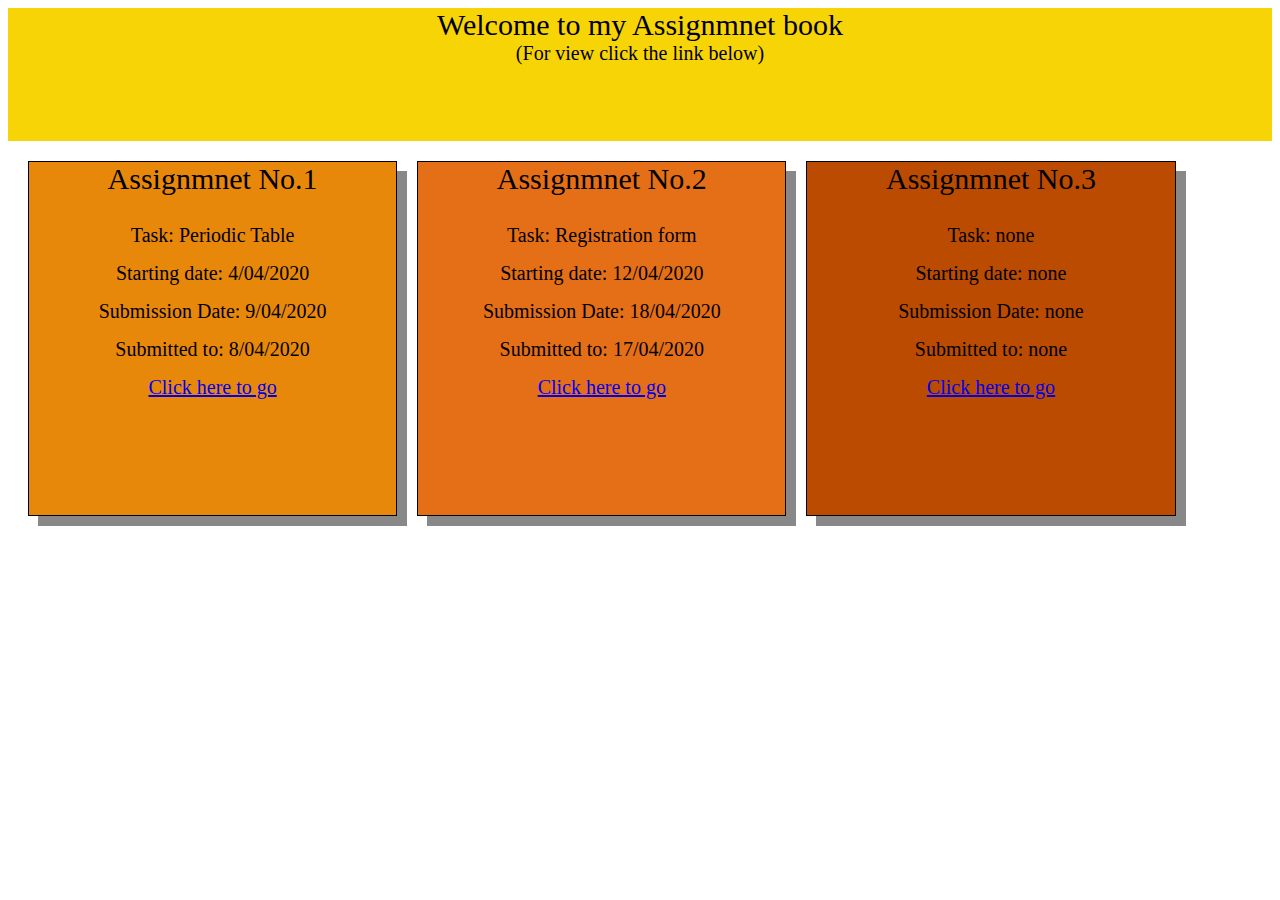
<file: index.html>
<html>
<head>
    <link  href="style.css" rel="stylesheet">
</head>
    <body>
        <div class="top_heading">
            <p style="font-size: 30px">Welcome to my Assignmnet book<label class="welcome_head"><br>(For view click the link below)</label></p>
        </div>
        <div class="boxes">
            <div class="Assign1">
                <label style="font-size: 30px;">Assignmnet No.1</label>
                <p class="box_details">
                    <label>Task: Periodic Table</label><br>
                    <label>Starting date: 4/04/2020</label><br>
                    <label>Submission Date: 9/04/2020</label><br>
                    <label>Submitted to: 8/04/2020</label><br>
                    <a href="Assignment1.html">Click here to go</a>
                </p>
                
            </div>
            <div class="Assign2">
                <label style="font-size: 30px;">Assignmnet No.2</label>
                <p class="box_details">
                    <label>Task: Registration form</label><br>
                    <label>Starting date: 12/04/2020</label><br>
                    <label>Submission Date: 18/04/2020</label><br>
                    <label>Submitted to: 17/04/2020</label><br>
                    <a href="Assignment2.html">Click here to go</a>
                </p>
            </div>
            <div class="Assign3">
                <label style="font-size: 30px;">Assignmnet No.3</label>
                <p class="box_details">
                    <label>Task: none</label><br>
                    <label>Starting date: none</label><br>
                    <label>Submission Date: none</label><br>
                    <label>Submitted to: none</label><br>
                    <a href="Home.html">Click here to go</a>
                </p>
            </div>
        </div>
    
    

    
    </body>
</html>
</file>
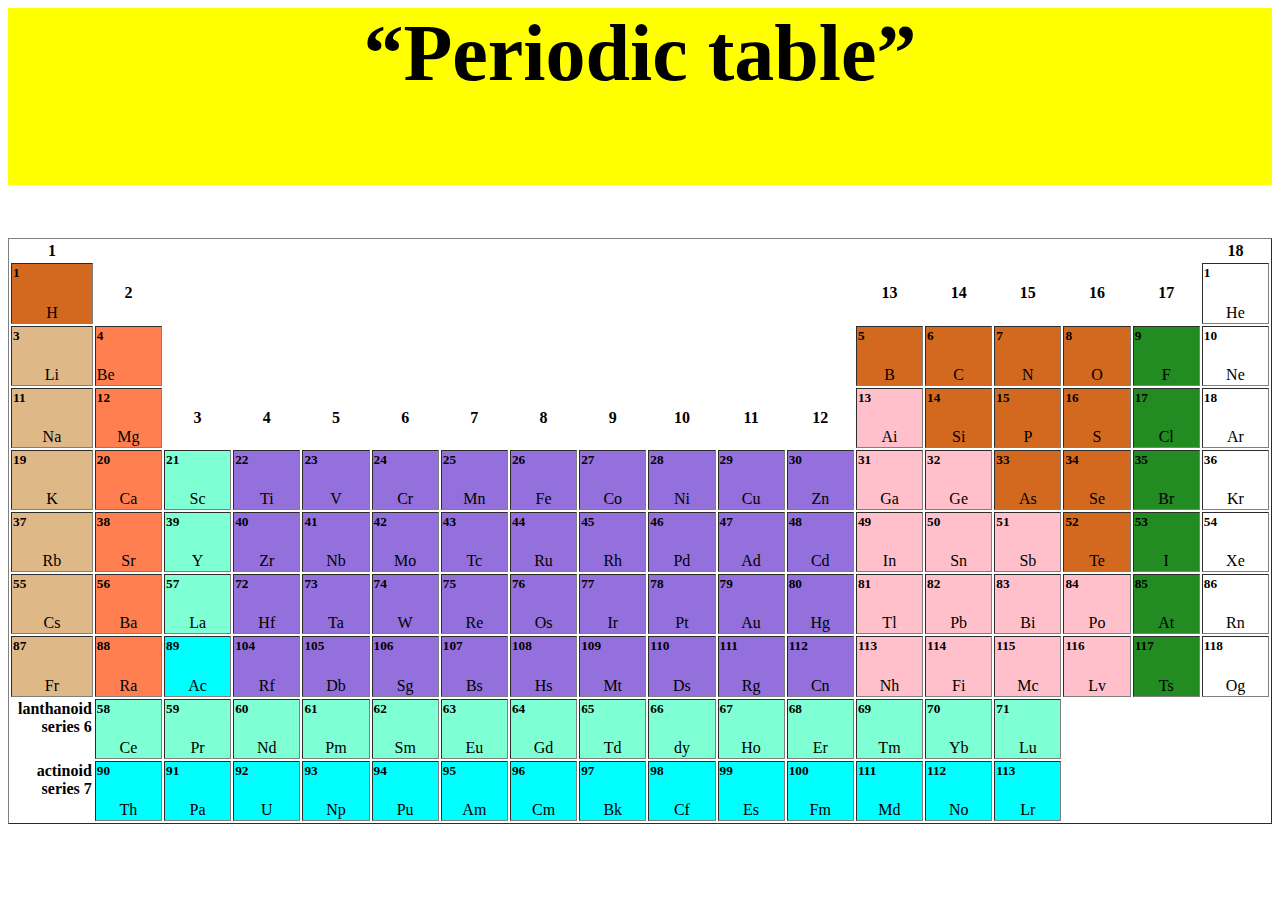
<file: Assignment1.html>
<html>
<head>
    <link href="Assignment1.css" rel="stylesheet" type="text/css">
</head>
<body>
    
    <h1 class="Head" align = "center"><q>Periodic table</q></h1>
    <table align = "center" border="1">
        <tr>
            <th class="numbers">1</th>
            <td class="numbers" colspan="16"></td>
            <th class="numbers" > 18</th>
        </tr>
        <tr>
            <td class="otherelement" align = "center"><h5 align = "left" >1</h5>H</td>
            <th class="numbers">2</th>
            <td class="numbers" colspan="10"></td>
            <th class="numbers" >13</th>
            <th class="numbers" >14</th>
            <th class="numbers" >15</th>
            <th class="numbers">16</th>
            <th class="numbers">17</th>
            <td align = "center"><h5 align = "left">1</h5>He</td>
        
        </tr>
        <tr>
            <td class="alkalimetals" align = "center"><h5 align = "left">3</h5>Li</td>
            <td class="alkalineEarthMetal"><h5 align = "left">4</h5>Be</td>
            <td class="numbers" colspan="10"></td>
            <td class="otherelement" align = "center"><h5 align = "left">5</h5>B</td>
            <td class="otherelement" align = "center"><h5 align = "left">6</h5>C</td>
            <td class="otherelement" align = "center"><h5 align = "left">7</h5>N</td>
            <td class="otherelement" align = "center"><h5 align = "left">8</h5>O</td>
            <td class="halogens" align = "center"><h5 align = "left">9</h5>F</td>
            <td class="nobalgasses" align = "center"><h5 align = "left">10</h5>Ne</td>
            
        </tr>
        <tr>
            <td class="alkalimetals" align = "center"><h5 align = "left">11</h5>Na</td>
            <td class="alkalineEarthMetal" align = "center"><h5 align = "left">12</h5>Mg</td>
            <th class="numbers">3</th>
            <th class="numbers">4</th>
            <th class="numbers">5</th>
            <th class="numbers">6</th>
            <th class="numbers">7</th>
            <th class="numbers">8</th>
            <th class="numbers">9</th>
            <th class="numbers">10</th>
            <th class="numbers">11</th>
            <th class="numbers">12</th>
            <td class="othermetals" align = "center"><h5 align = "left">13</h5>Ai</td>
            <td class="otherelement" align = "center"><h5 align = "left">14</h5>Si</td>
            <td class="otherelement" align = "center"><h5 align = "left">15</h5>P</td>
            <td class="otherelement" align = "center"><h5 align = "left">16</h5>S</td>
            <td class="halogens" align = "center"><h5 align = "left">17</h5>Cl</td>
            <td class="nobalgasses" align = "center"><h5 align = "left">18</h5>Ar</td>
            
        </tr>
        <tr>
            <td class="alkalimetals" align = "center"><h5 align = "left">19</h5>K</td>
            <td class="alkalineEarthMetal" align = "center"><h5 align = "left">20</h5>Ca</td>
            <td class="ree" align = "center"><h5 align = "left">21</h5>Sc</td>
            <td class="transitionelement" align = "center"><h5 align = "left">22</h5>Ti</td>
            <td class="transitionelement" align = "center"><h5 align = "left">23</h5>V</td>
            <td class="transitionelement" align = "center"><h5 align = "left">24</h5>Cr</td>
            <td class="transitionelement" align = "center"><h5 align = "left">25</h5>Mn</td>
            <td class="transitionelement" align = "center"><h5 align = "left">26</h5>Fe</td>
            <td class="transitionelement" class="transitionelement" align = "center"><h5 align = "left">27</h5>Co</td>
            <td class="transitionelement" align = "center"><h5 align = "left">28</h5>Ni</td>
            <td class="transitionelement" align = "center"><h5 align = "left">29</h5>Cu</td>
            <td class="transitionelement" align = "center"><h5 align = "left">30</h5>Zn</td>
            <td class="othermetals" align = "center"><h5 align = "left">31</h5>Ga</td>
            <td class="othermetals" align = "center"><h5 align = "left">32</h5>Ge</td>
            <td class="otherelement" align = "center"><h5 align = "left">33</h5>As</td>
            <td class="otherelement" align = "center"><h5 align = "left">34</h5>Se</td>
            <td class="halogens" align = "center"><h5 align = "left">35</h5>Br</td>
            <td align = "center"><h5 align = "left">36</h5>Kr</td>
            
        </tr>
        <tr>
            <td class="alkalimetals" align = "center"><h5 align = "left">37</h5>Rb</td>
            <td class="alkalineEarthMetal" align = "center"><h5 align = "left">38</h5>Sr</td>
            <td class="ree" align = "center"><h5 align = "left">39</h5>Y</td>
            <td class="transitionelement" align = "center"><h5 align = "left">40</h5>Zr</td>
            <td class="transitionelement" align = "center"><h5 align = "left">41</h5>Nb</td>
            <td class="transitionelement" class="transitionelement" align = "center"><h5 align = "left">42</h5>Mo</td>
            <td class="transitionelement" align = "center"><h5 align = "left">43</h5>Tc</td>
            <td class="transitionelement" align = "center"><h5 align = "left">44</h5>Ru</td>
            <td class="transitionelement" align = "center"><h5 align = "left">45</h5>Rh</td>
            <td class="transitionelement" align = "center"><h5 align = "left">46</h5>Pd</td>
            <td class="transitionelement" align = "center"><h5 align = "left">47</h5>Ad</td>
            <td class="transitionelement" align = "center"><h5 align = "left">48</h5>Cd</td>
            <td class="othermetals" align = "center"><h5 align = "left">49</h5>In</td>
            <td class="othermetals" align = "center"><h5 align = "left">50</h5>Sn</td>
            <td class="othermetals" align = "center"><h5 align = "left">51</h5>Sb</td>
            <td class="otherelement" align = "center"><h5 align = "left">52</h5>Te</td>
            <td class="halogens" align = "center"><h5 align = "left">53</h5>I</td>
            <td align = "center"><h5 align = "left">54</h5>Xe</td>
            
        </tr>
        <tr>
            <td class="alkalimetals" align = "center"><h5 align = "left">55</h5>Cs</td>
            <td class="alkalineEarthMetal" align = "center"><h5 align = "left">56</h5>Ba</td>
            <td class="ree" align = "center"><h5 align = "left">57</h5>La</td>
            <td class="transitionelement" align = "center"><h5 align = "left">72</h5>Hf</td>
            <td class="transitionelement" align = "center"><h5 align = "left">73</h5>Ta</td>
            <td class="transitionelement" align = "center"><h5 align = "left">74</h5>W</td>
            <td class="transitionelement" align = "center"><h5 align = "left">75</h5>Re</td>
            <td class="transitionelement" align = "center"><h5 align = "left">76</h5>Os</td>
            <td class="transitionelement" align = "center"><h5 align = "left">77</h5>Ir</td>
            <td class="transitionelement" align = "center"><h5 align = "left">78</h5>Pt</td>
            <td class="transitionelement" align = "center"><h5 align = "left">79</h5>Au</td>
            <td class="transitionelement" align = "center"><h5 align = "left">80</h5>Hg</td>
            <td class="othermetals" align = "center"><h5 align = "left">81</h5>Tl</td>
            <td class="othermetals" class="othermetals" align = "center"><h5 align = "left">82</h5>Pb</td>
            <td class="othermetals" align = "center"><h5 align = "left">83</h5>Bi</td>
            <td class="othermetals" align = "center"><h5 align = "left">84</h5>Po</td>
            <td class="halogens" align = "center"><h5 align = "left">85</h5>At</td>
            <td align = "center"><h5 align = "left">86</h5>Rn</td>
            
        </tr>
        <tr>
            <td class="alkalimetals" align = "center"><h5 align = "left">87</h5>Fr</td>
            <td class="alkalineEarthMetal" align = "center"><h5 align = "left">88</h5>Ra</td>
            <td class="actinoidelement" align = "center"><h5 align = "left">89</h5>Ac</td>
            <td class="transitionelement" align = "center"><h5 align = "left">104</h5>Rf</td>
            <td class="transitionelement" align = "center"><h5 align = "left">105</h5>Db</td>
            <td class="transitionelement" align = "center"><h5 align = "left">106</h5>Sg</td>
            <td class="transitionelement" align = "center"><h5 align = "left">107</h5>Bs</td>
            <td class="transitionelement" align = "center"><h5 align = "left">108</h5>Hs</td>
            <td class="transitionelement" align = "center"><h5 align = "left">109</h5>Mt</td>
            <td class="transitionelement" align = "center"><h5 align = "left">110</h5>Ds</td>
            <td class="transitionelement" align = "center"><h5 align = "left">111</h5>Rg</td>
            <td class="transitionelement" align = "center"><h5 align = "left">112</h5>Cn</td>
            <td class="othermetals" align = "center"><h5 align = "left">113</h5>Nh</td>
            <td class="othermetals" align = "center"><h5 align = "left">114</h5>Fi</td>
            <td class="othermetals" align = "center"><h5 align = "left">115</h5>Mc</td>
            <td class="othermetals" align = "center"><h5 align = "left">116</h5>Lv</td>
            <td class="halogens" align = "center"><h5 align = "left">117</h5>Ts</td>
            <td align = "center"><h5 align = "left">118</h5>Og</td>
            
        </tr>
        <tr>
            <td class="ls"><h4 align = "right">lanthanoid series 6</h4></td>
            <td class="ree" align = "center"><h5 align = "left">58</h5>Ce</td>
            <td class="ree" align = "center"><h5 align = "left">59</h5>Pr</td>
            <td class="ree" align = "center"><h5 align = "left">60</h5>Nd</td>
            <td class="ree" align = "center"><h5 align = "left">61</h5>Pm</td>
            <td class="ree" align = "center"><h5 align = "left">62</h5>Sm</td>
            <td class="ree" align = "center"><h5 align = "left">63</h5>Eu</td>
            <td class="ree" align = "center"><h5 align = "left">64</h5>Gd</td>
            <td class="ree" align = "center"><h5 align = "left">65</h5>Td</td>
            <td class="ree" align = "center"><h5 align = "left">66</h5>dy</td>
            <td class="ree" align = "center"><h5 align = "left">67</h5>Ho</td>
            <td class="ree" align = "center"><h5 align = "left">68</h5>Er</td>
            <td class="ree" align = "center"><h5 align = "left">69</h5>Tm</td>
            <td class="ree" align = "center"><h5 align = "left">70</h5>Yb</td>
            <td class="ree" align = "center"><h5 align = "left">71</h5>Lu</td>
        </tr>
        <tr>
            <td class="as"><h4 align = "right">actinoid series 7</h4></td>
            <td class="actinoidelement" align = "center"><h5 align = "left">90</h5>Th</td>
            <td class="actinoidelement" align = "center"><h5 align = "left">91</h5>Pa</td>
            <td class="actinoidelement" align = "center"><h5 align = "left">92</h5>U</td>
            <td class="actinoidelement" align = "center"><h5 align = "left">93</h5>Np</td>
            <td class="actinoidelement" align = "center"><h5 align = "left">94</h5>Pu</td>
            <td class="actinoidelement" align = "center"><h5 align = "left">95</h5>Am</td>
            <td class="actinoidelement" align = "center"><h5 align = "left">96</h5>Cm</td>
            <td class="actinoidelement" align = "center"><h5 align = "left">97</h5>Bk</td>
            <td class="actinoidelement" align = "center"><h5 align = "left">98</h5>Cf</td>
            <td class="actinoidelement" align = "center"><h5 align = "left">99</h5>Es</td>
            <td class="actinoidelement" align = "center"><h5 align = "left">100</h5>Fm</td>
            <td class="actinoidelement" align = "center"><h5 align = "left">111</h5>Md</td>
            <td class="actinoidelement" align = "center"><h5 align = "left">112</h5>No</td>
            <td class="actinoidelement" align = "center"><h5 align = "left">113</h5>Lr</td>
        </tr>
        
    </table>
</body>
</html>
</file>
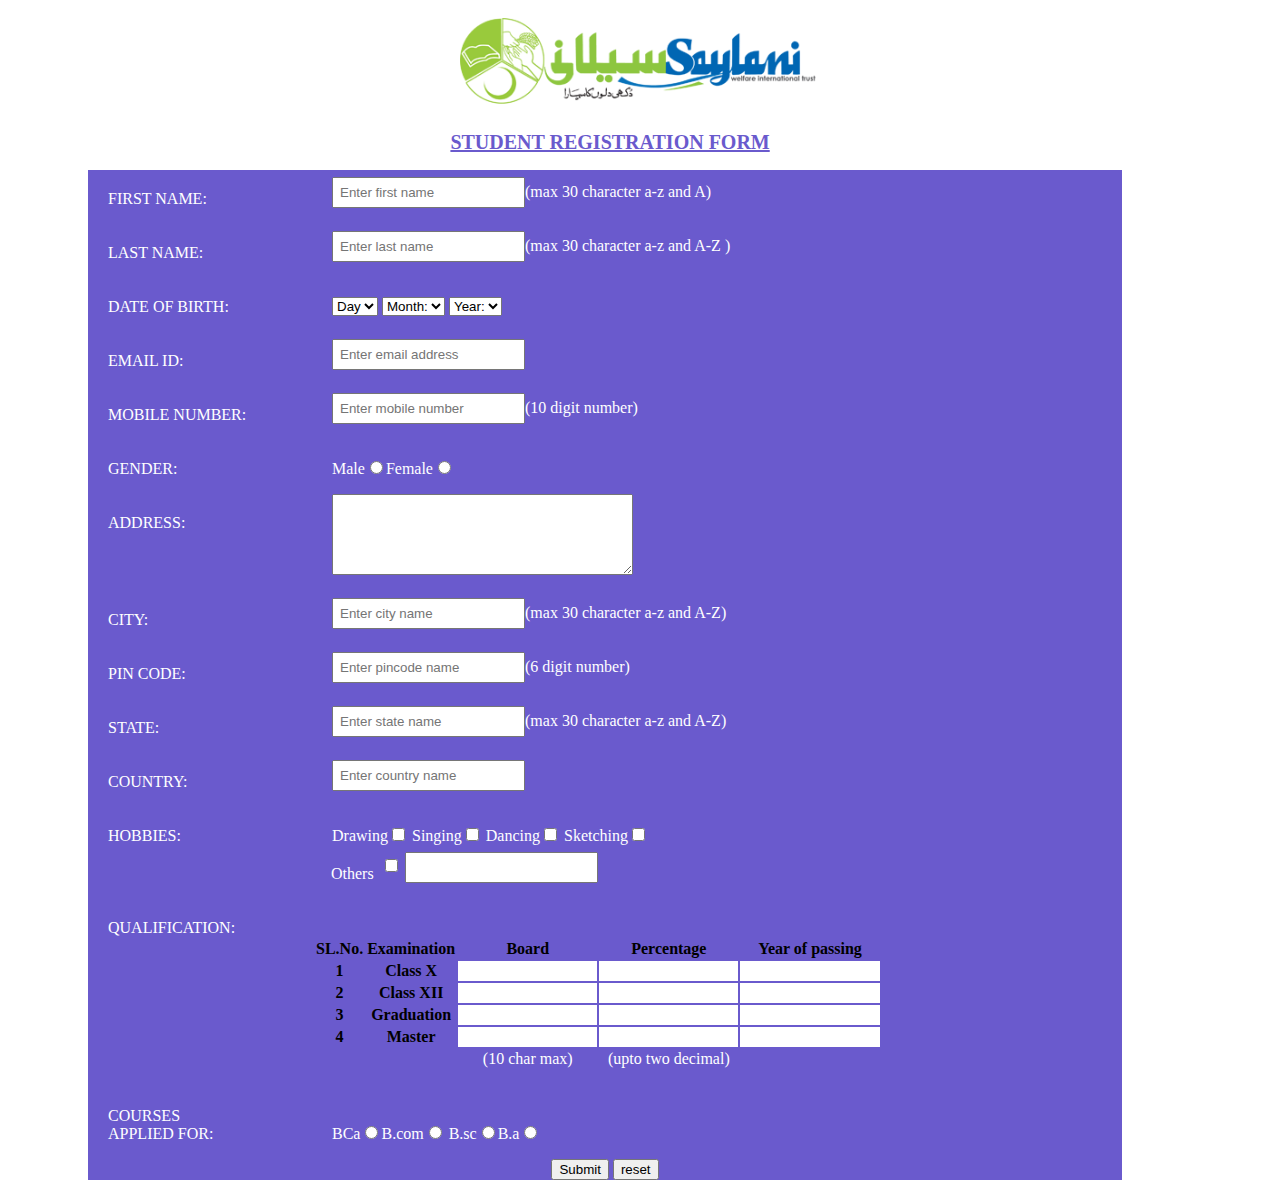
<file: Assignment2.html>
<html>
<head>
    <link rel="stylesheet" href="Assignment2.css">
</head>
<body>
    <img class="saylani_logo" src="Saylani-logo.png">
    <label class = "regis_head">STUDENT REGISTRATION FORM</label>
    <form action="submit.html">
    <div class="form"> 
    <p>
        <label>FIRST NAME:</label>
        <input type="text" placeholder="Enter first name" maxlength="30">(max 30 character a-z and A)
    </p>
    <p>
        <label>LAST NAME:</label> 
        <input type="text" placeholder="Enter last name" maxlength="30">(max 30 character a-z and A-Z )
    </p>
    <p>
        <label>DATE OF BIRTH:</label> 
        <select id="DOB">
            <option value="Day">Day</option>
        </select>
        <select>
            <option  value="Month">Month:</option>
        </select>
        <select>
            <option  value="Year">Year:</option>
        </select>
    </p>
    <p>
        <label>EMAIL ID:</label> 
        <input type="text" placeholder="Enter email address">
    </p>
    <p>
        <label>MOBILE NUMBER:</label> 
        <input type="text" placeholder="Enter mobile number" maxlength="30">(10 digit number)
    </p>
    <p>
        <label>GENDER:</label> 
        Male<input type="radio" name="gen">Female<input type="radio" name="gen">
    </p>
    <p class="test_area_class">
        <label for="textarea">ADDRESS:</label>
        <textarea id="textarea" rows="5" cols="35"></textarea>
    </p>
    
    <p>
        <label>CITY:</label> 
        <input type="text" placeholder="Enter city name" maxlength="30">(max 30 character a-z and A-Z)
    </p>
    <p>
        <label>PIN CODE:</label> 
        <input type="text" placeholder="Enter pincode name" maxlength="6">(6 digit number)
    </p>
    <p>
        <label>STATE:</label> 
        <input type="text" placeholder="Enter state name" maxlength="30">(max 30 character a-z and A-Z)
    </p>
    <p>
        <label>COUNTRY:</label> 
        <input type="text" placeholder="Enter country name">
    </p>
    <p>
        <label>HOBBIES:</label> 
        Drawing<input type="checkbox">
        Singing<input type="checkbox">
        Dancing<input type="checkbox">
        Sketching<input type="checkbox"><br>
        <label id="other">Others</label><input type="checkbox">
        <input type="text">
    </p>
    <p class="label_table">
    <label for="tab">QUALIFICATION:</label>
    <table id="tab">
        <tr class="tab_heads">
            <th>SL.No.</th>
            <th>Examination</th>
            <th>Board</th>
            <th>Percentage</th>
            <th>Year of passing</th>
        </tr>
        <tr>
            <th class="column_num">1</th>
            <th class="your_class">Class X</th>
            <td class="board"></td>
            <td class="percen"></td>
            <td class="year"></td>
        </tr>
        <tr>
            <th class="column_num">2</th>
            <th class="your_class">Class XII</th>
            <td class="board"></td>
            <td class="percen"></td>
            <td class="year"></td>
        </tr>
        <tr>
            <th class="column_num">3</th>
            <th class="your_class">Graduation</th>
            <td class="board"></td>
            <td class="percen"></td>
            <td class="year"></td>
        </tr>
        <tr>
            <th class="column_num">4</th>
            <th class="your_class">Master</th>
            <td class="board"></td>
            <td class="percen"></td>
            <td class="year"></td>
        </tr>
        <tr>
            <td></td>
            <td></td>
            <td class="last_head">(10 char max)</td>
            <td class="last_head">(upto two decimal)</td>
            <td></td>
        </tr>
        
    </table>
    </p>
    <p><label>COURSES<br>APPLIED FOR:</label> 
        BCa<input class="course" type="radio">B.com<input class="course" type="radio">
        B.sc<input class="course" type="radio">B.a<input class="course" type="radio"></p>
    <div class="butn_group">
        <center>
        <button type="submit" value="Submit">Submit</button>
        <button type="reset" value="Reset">reset</button>
        </center>
    </div>
    </div>
    </form>
</body>

</html>
</file>
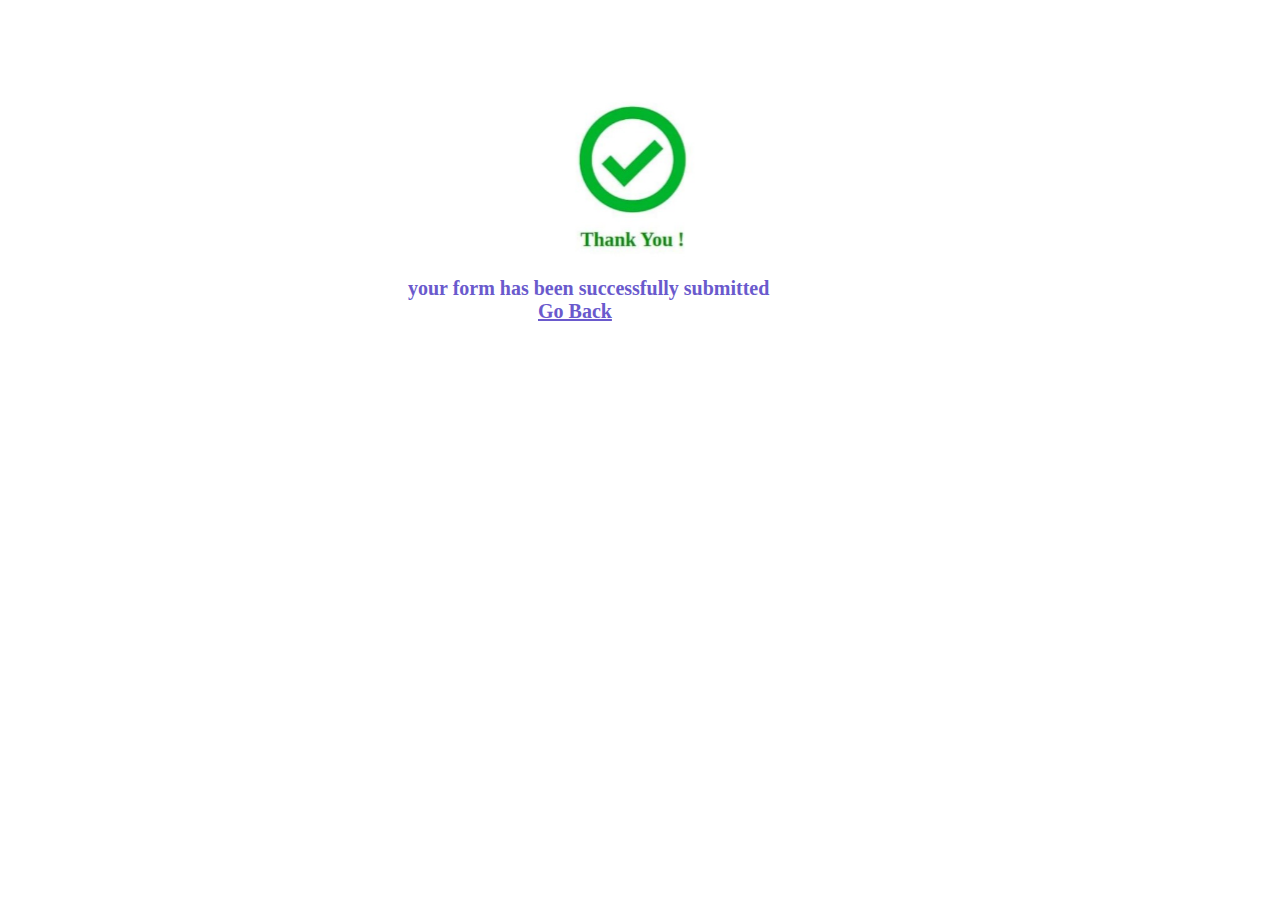
<file: submit.html>
<html>
    <head>
        <style type="text/css">
            img{
                display: block;
                margin-left: auto;
                margin-right: auto;
                margin-top: 100px;
            }
            .thank_class{
                margin-left: 400;
                margin-right: auto;
                width: 40%;
                font-family: serif;
                font-size: 20px;
                color: slateblue;
                font-weight: bold;
            }
            .back{
                margin-left: 530;
                margin-right: auto;
                width: 40%;
                font-family: serif;
                font-size: 20px;
                color: slateblue;
                font-weight: bold;
            }
        </style>
    </head>
    <body>
        <img alt="thanku_image" src="thank_u.PNG"><br>
        <label class="thank_class">your form has been successfully submitted</label>
        <br><a class="back" href="index.html">Go Back</a>
        
</body>
</html>
</file>
<file: style.css>
.top_heading{
    
    background-color: #F7D406;
    text-align: center;
    height: 15%;        
}
.welcome_head{
    
    font-size: 20px;
}

.boxes{
    padding-top: 20px;
    padding-left: 20px;
    padding-right: 20px;
}
.Assign1{
    background-color: #E8880A;
    border: 1px solid Black;
    width: 30%;
    height: 40%;
    float: left;
    text-align: center;
    font-family: cursive;
    box-shadow: 10px 10px #888888;
}.Assign2{
    background-color: #E56F17;
    border: 1px solid Black;
    width: 30%;
    height: 40%;
    float: left;
    margin-left: 20px;
    text-align: center;
    font-family: cursive;
    box-shadow: 10px 10px #888888;
}.Assign3{
    background-color: #BA4B00;
    border: 1px solid Black;
    width: 30%;
    height: 40%;
    float: left;
    margin-left: 20px;
    text-align: center;
    font-family: cursive;
    box-shadow: 10px 10px #888888;
}
.box_details{
    font-size: 20px;
    line-height: 1.9;
}
</file>
<file: Assignment1.css>
.Head{
    text-align: center;
    background-color: yellow;
    height: 20%;
    font-size: 80;
}
.numbers{
    border: none;
    width: 5%;
}

.alkalimetals{
    background-color: burlywood;
    width: 5%;
}
.alkalineEarthMetal{
    background-color: coral;
    width: 5%;

}
.transitionelement{
    background-color: mediumpurple;
    width: 5%;
}
.otherelement{
    width: 5%;
    background-color: chocolate;
    
}
.halogens{
    width: 5%;
    background-color:forestgreen;
}
.nobalgasses{
    width: 5%;
    
}
.ree{
    width: 5%;
    background-color: aquamarine;
    
}
.actinoidelement{
    width: 5%;
    background-color: aqua;
}
.othermetals{
    width: 5%;
    background-color: pink;
}
.ls{
    width: 5%;
    border: none;
}

.as{
    width: 5%;
    border: none;
}
</file>
<file: Assignment2.css>
@font-face {
  font-family: calibribold;
  src: url(Calibri Bold.ttf);
}
.saylani_logo{
    display: block;
    margin-left: auto;
    margin-right: auto;
    width: 30%;
}
.regis_head{
    display: block;
    margin-left: auto;
    margin-right: auto;
    width: 30%;
    font-family: serif;
    font-size: 20px;
    color: slateblue;
    font-weight: bold;
    text-decoration: underline;
    
}
.form{
    margin-left: 80px;
    margin-right: 150px;
    align-items: center;
    background-color: slateblue;
    position: relative;
}
p{
    color: white;
}
label{
    margin-left: 20px;
    margin-top: 20px;
    width: 220px;
    vertical-align: bottom;
    display: inline-block;
}
#other{
    margin-left: 243px;
    width: 50px;
    
}
input{
    padding: 6px;
}
#tab{
    
    background-color: slateblue;
    margin-left: 225px;
    table-layout: fixed;
}
.column_num, .your_class, {
    background-color: slateblue;
    text-align: left;
}

.tab_heads{
    background-color: slateblue;
}
.board, .percen, .year{
    background-color: white;
    width: 25%;
}
.last_head{
    text-align: center;
    color: white;
}
.butn_group{
    margin-left: auto;
    margin-right: auto;
    display: block;
}
.test_area_class * {
    vertical-align: top;
}
.label_table *{
    vertical-align: bottom  ;
}
</file>
